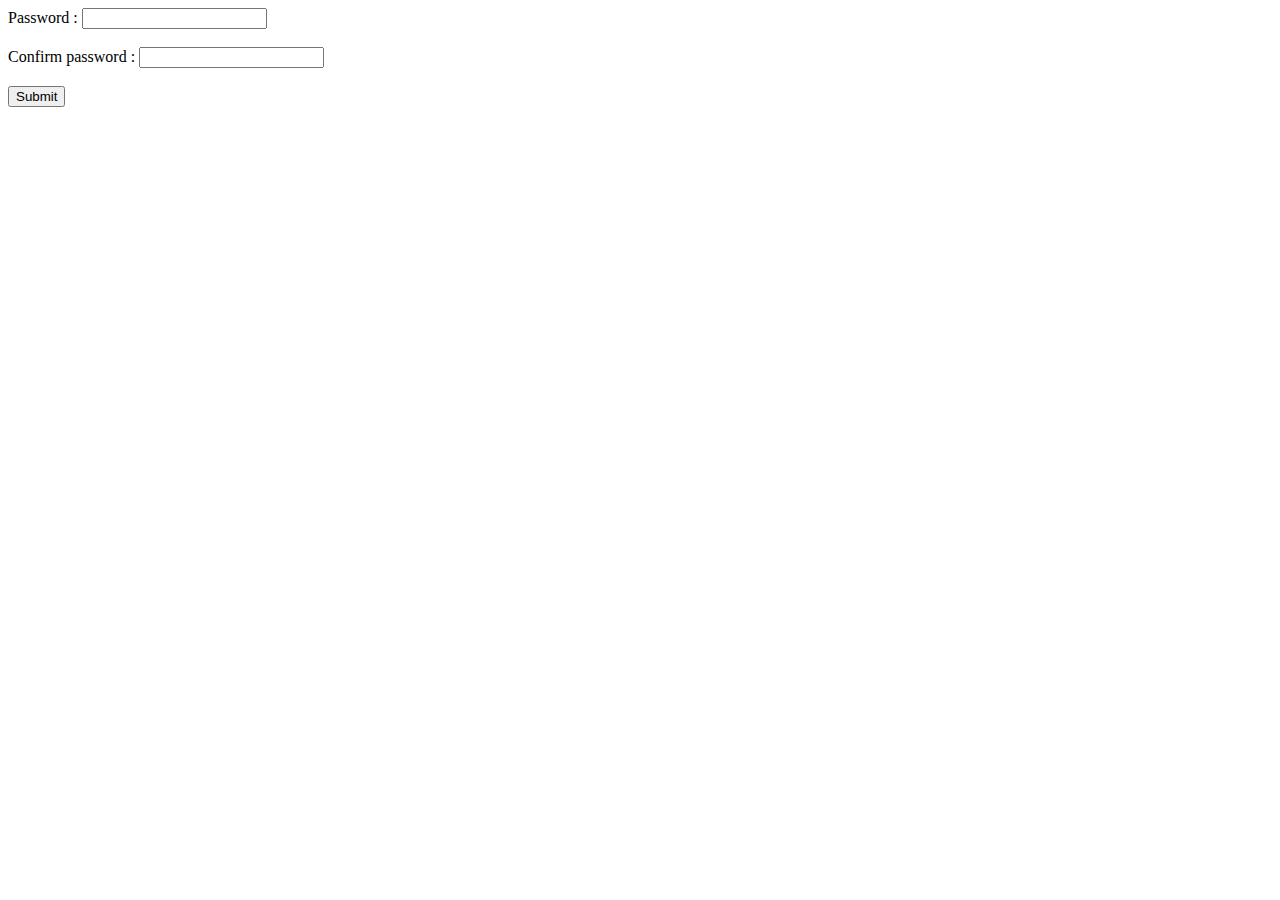
<file: Javascript progam/01 - Password Validator/Index.html>
<!DOCTYPE html>
<html lang="en">
<head>
    <meta charset="UTF-8">
    <meta name="viewport" content="width=device-width, initial-scale=1.0">
    <title> Password Validator</title>
</head>
<body>
    <Label>Password :</Label>
    <input type="password" id="Password" > <br>
    <br>
    <Label>Confirm password :</Label>
    <input type="password" id="Confirmpassword" > <br>
    <br>
    <button id="button">Submit</button>

    <script src="./scripts.js"></script>
</body>
</html>
</file>
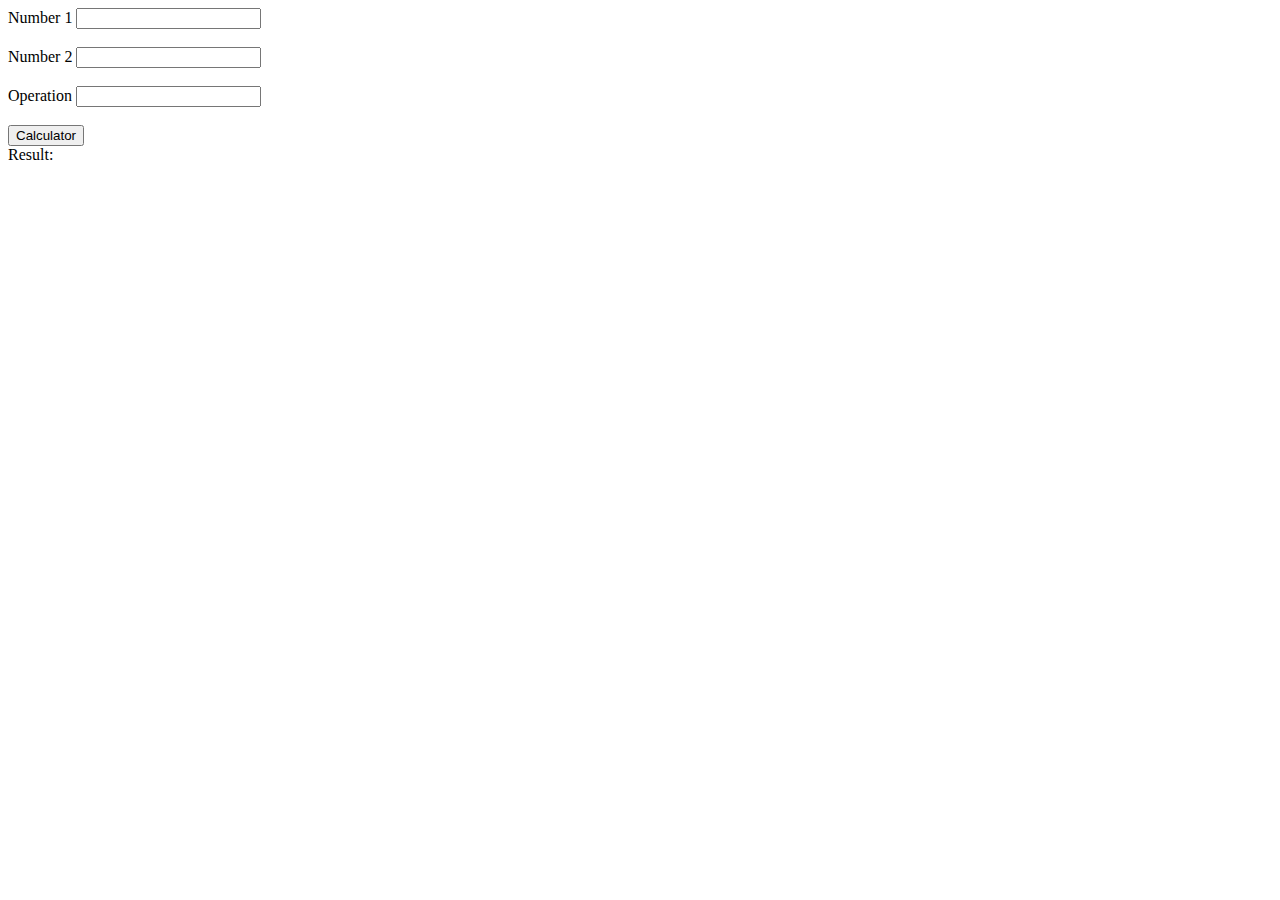
<file: Javascript progam/02 - Calculator/index.html>
<!DOCTYPE html>
<html lang="en">
<head>
    <meta charset="UTF-8">
    <meta name="viewport" content="width=device-width, initial-scale=1.0">
    <title>CalCulator</title>
</head>
<body>
    <Label>Number 1 </Label>
    <input type="number"  id="Num1"> <br>
    <br>
    <Label>Number 2 </Label>
    <input type="number"  id="Num2"> <br>
    <br>
    <Label>Operation </Label>
    <input type="text"  id="Ops"> <br>
    <br>

    <button id="CalCulator">Calculator</button>
    <br>
    Result:
    <span id="output"></span>

    <script src="./script.js"></script>
</body>
</html>
</file>
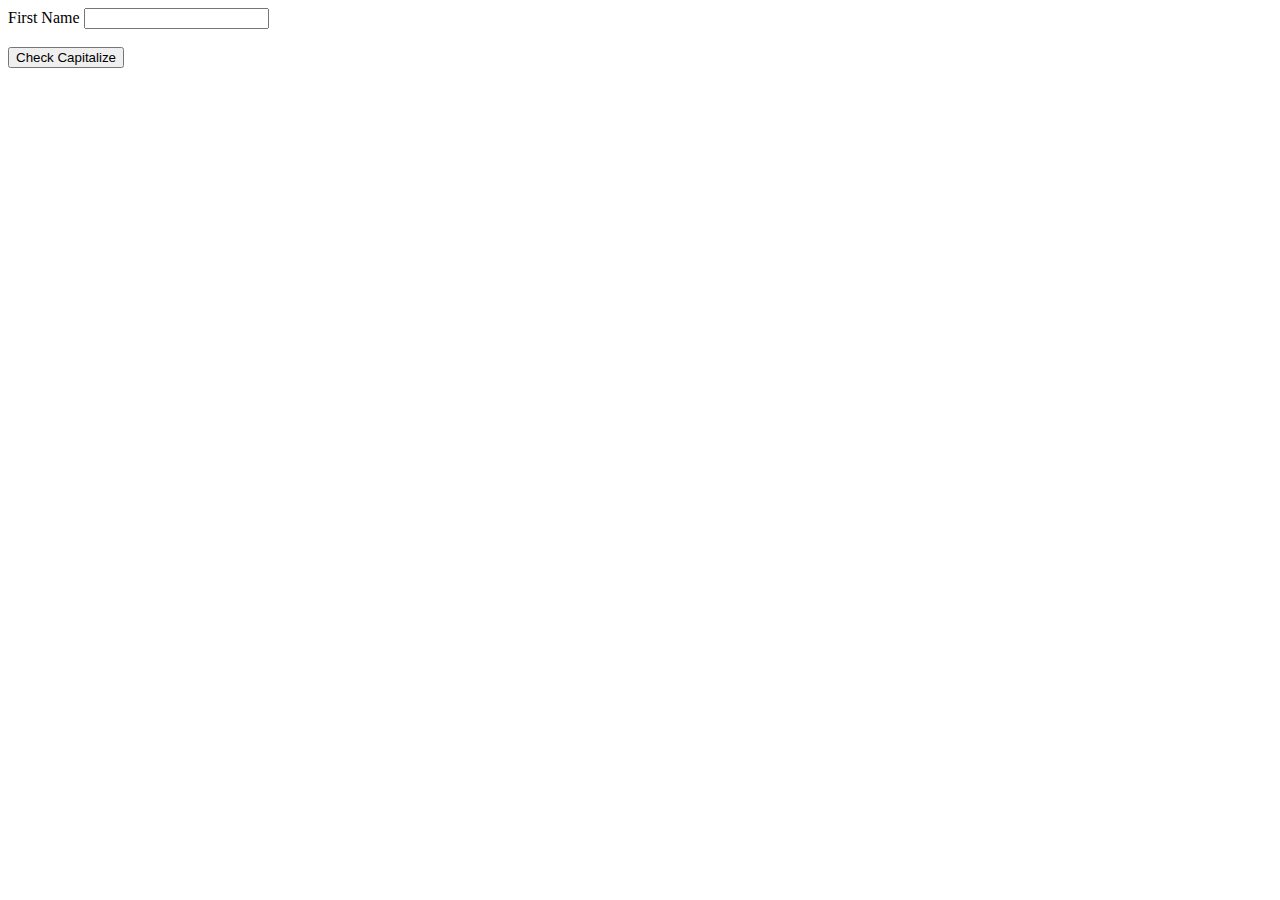
<file: Javascript progam/05 -  Capitalize/index.html>
<!DOCTYPE html>
<html lang="en">
<head>
    <meta charset="UTF-8">
    <meta name="viewport" content="width=device-width, initial-scale=1.0">
    <title>Capitalize</title>
</head>
<body>
    <label>First Name</label>
    <input type="text" id="firstName"></input>
    <br>
    <br>
    <button id="check">Check Capitalize</button>

    <script src="./scripts.js"></script>
</body>
</html>
</file>
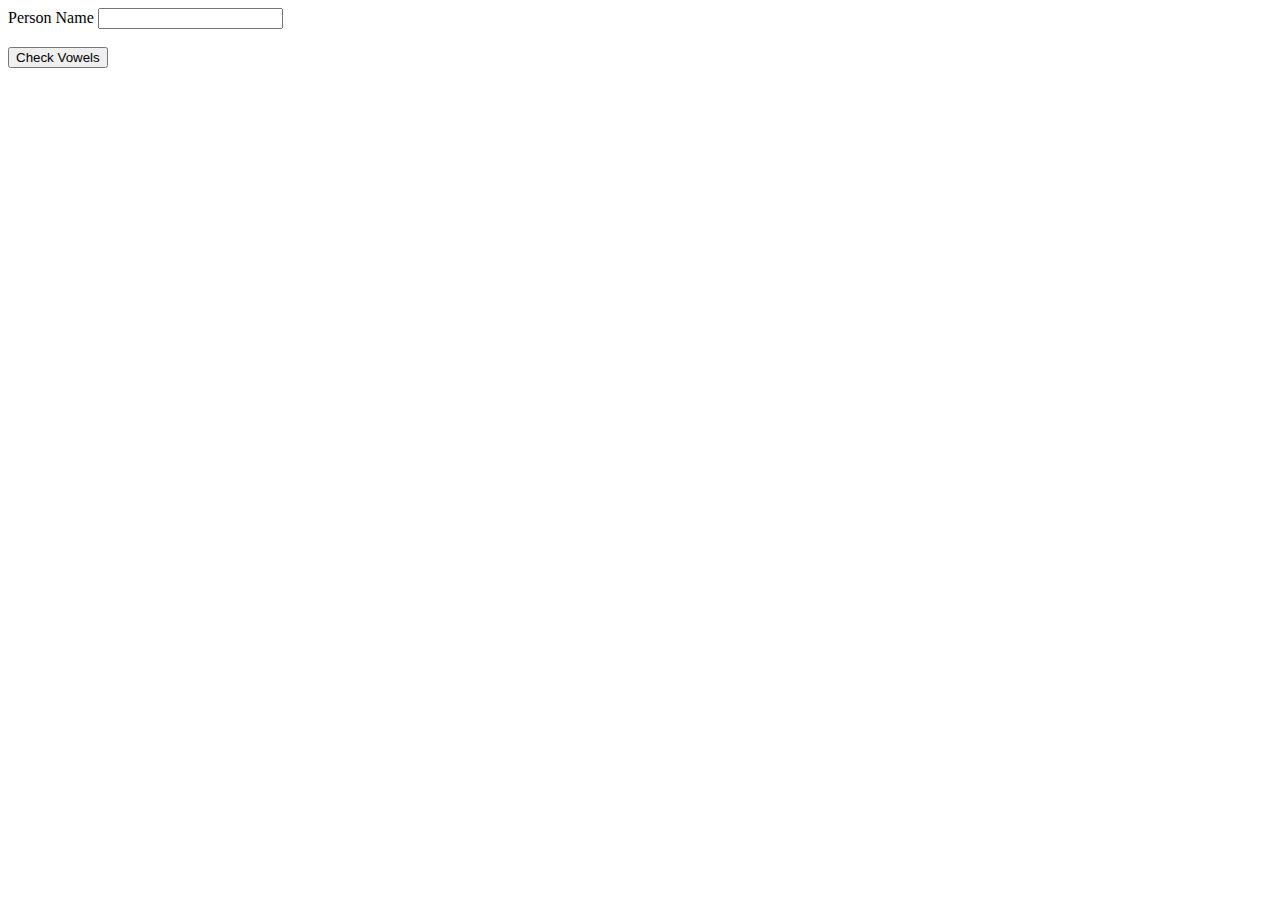
<file: Javascript progam/06 -  Vowel Counter/index.html>
<!DOCTYPE html>
<html lang="en">
<head>
    <meta charset="UTF-8">
    <meta name="viewport" content="width=device-width, initial-scale=1.0">
    <title>Vowels Counter</title>
</head>
<body>
    <label for="">Person Name</label> 
    <input type="text" id="Name">
    <br>
    <br>
    <button id="Check">Check Vowels</button>

    <script src="./scripts.js"></script>
</body>
</html>
</file>
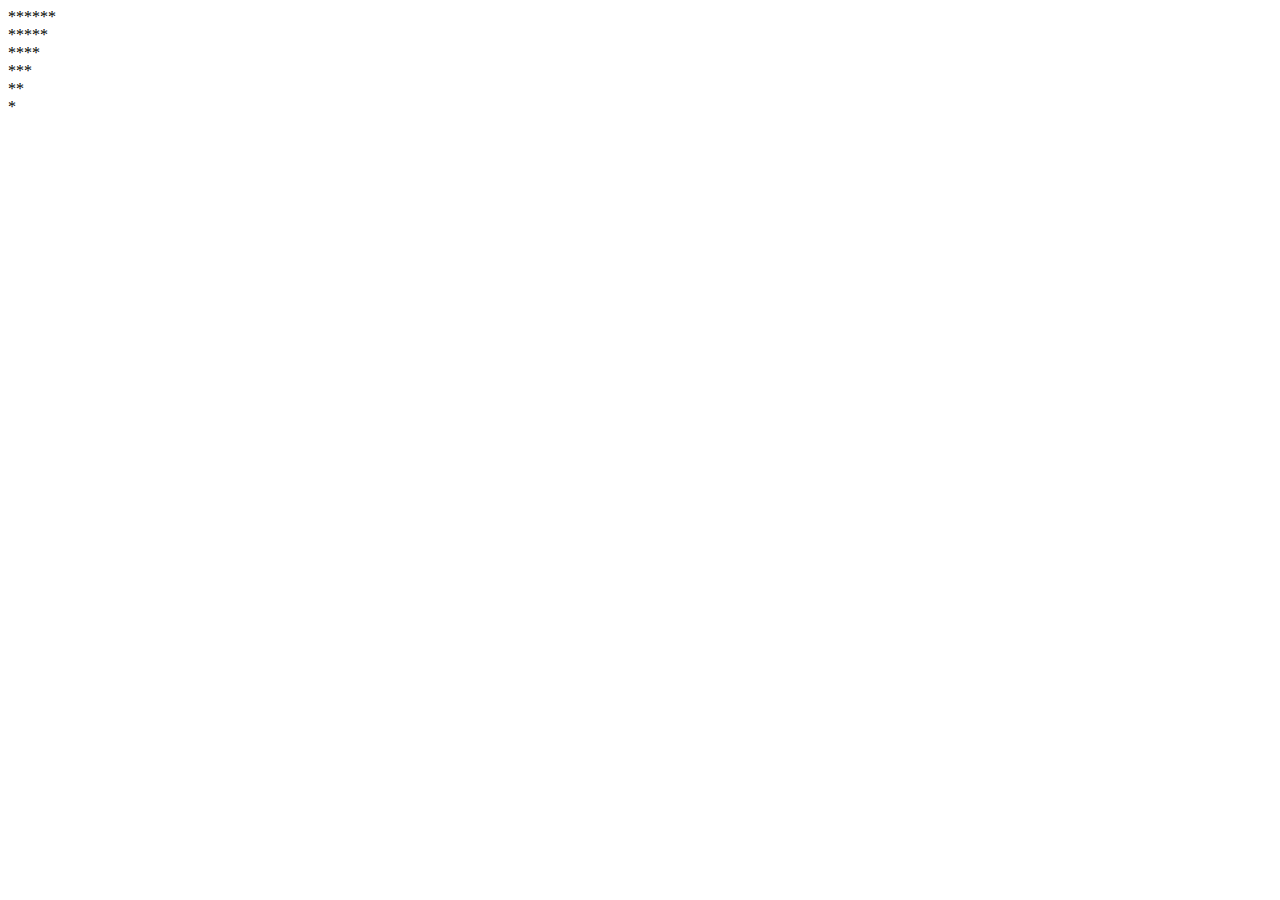
<file: Javascript progam/08 - InverteW right-angleW triangle pattern with asterisks/index.html>
<!DOCTYPE html>
<html lang="en">
<head>
    <meta charset="UTF-8">
    <meta name="viewport" content="width=device-width, initial-scale=1.0">
    <title>Document</title>
</head>
<body>
    <script src="./scripts.js"></script>
</body>
</html>
</file>
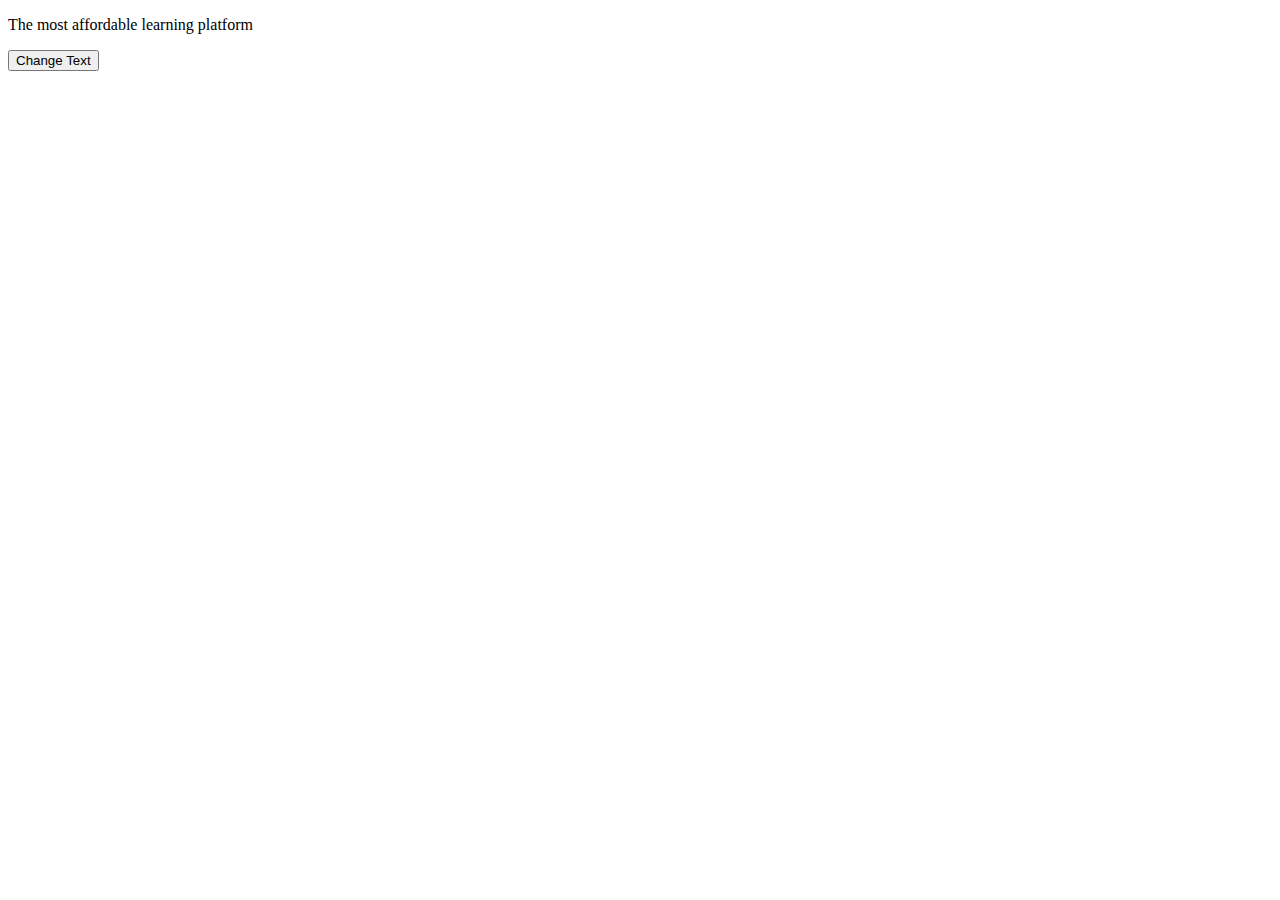
<file: Javascript progam/18 - Change Text on Button click/index.html>
<!DOCTYPE html>
<html lang="en">
<head>
    <meta charset="UTF-8">
    <meta name="viewport" content="width=device-width, initial-scale=1.0">
    <title>Change Text on Button Click</title>
</head>
<body>
    <p id="Header1">The most affordable learning 
        platform</p>
    
    <button id="btton">Change Text</button>

    <script src="./scripts.js"></script>
</body>
</html>
</file>
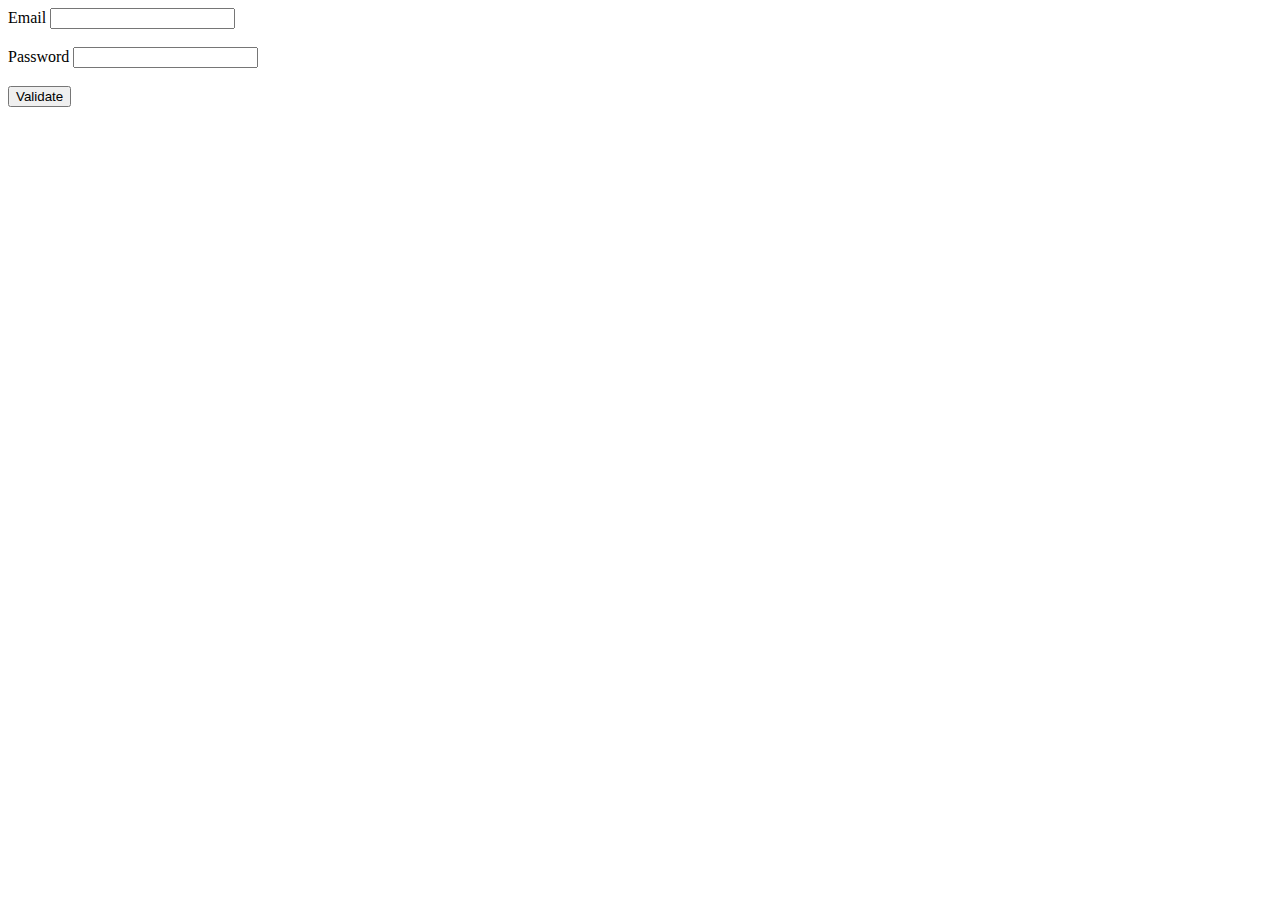
<file: Javascript progam/19 - Validate Password/index.html>
<!DOCTYPE html>
<html lang="en">
<head>
    <meta charset="UTF-8">
    <meta name="viewport" content="width=device-width, initial-scale=1.0">
    <title>Validate Password</title>
</head>
<body>
    <label for=""> Email</label>
    <input id="email" type="text"/> <br>
    <br>
    <label for=""> Password</label>
    <input id="pass" type="password"/> <br>
    <br>
    <button id="Btton">Validate</button>
    <br>
    <br>
    <p id="Error"></p>
    <script src="./scripts.js"></script>
</body>
</html>
</file>
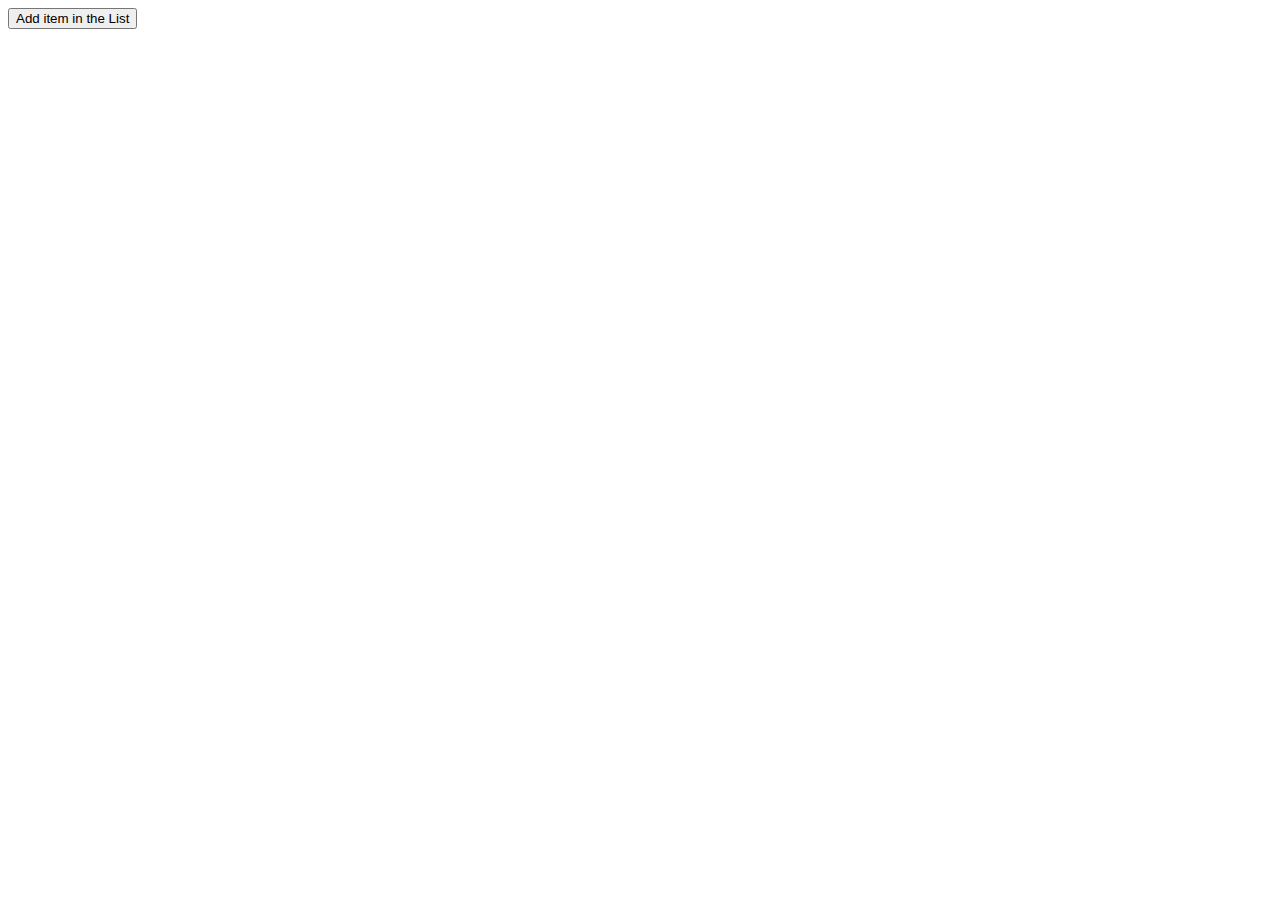
<file: Javascript progam/20 - Dynamically Adding List Items to an Ordered List/index.html>
<!DOCTYPE html>
<html lang="en">
<head>
    <meta charset="UTF-8">
    <meta name="viewport" content="width=device-width, initial-scale=1.0">
    <title>Dynamically Adding List Items to an Ordered List</title>
</head>
<body>
    <button id="Add" >Add item in the List</button>
    <br> 
    <br>
    <p id="Msg"></p>
    <script src="./scripts.js"></script> 
</body>
</html>
</file>
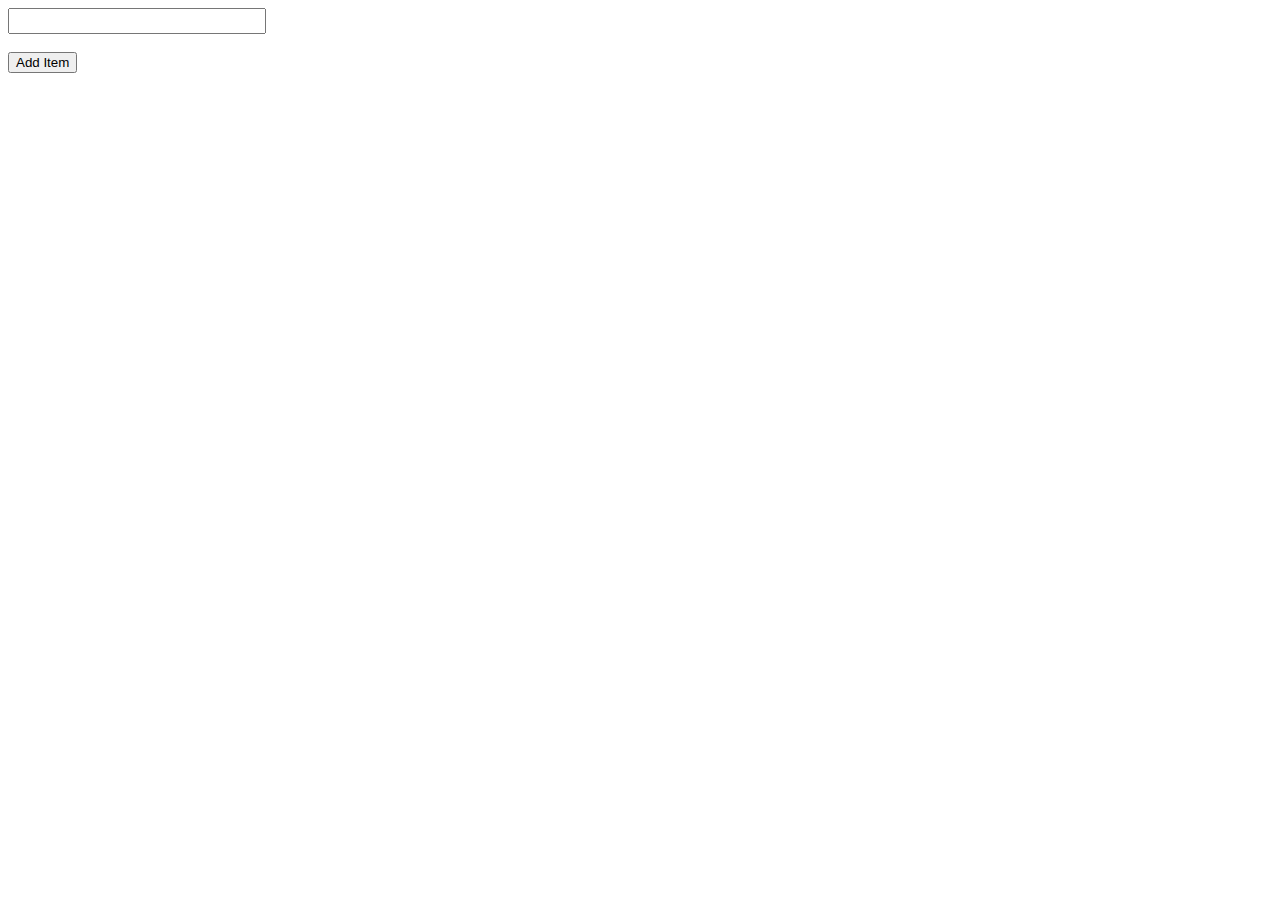
<file: Javascript progam/21 - TODO App/index.html>
<!DOCTYPE html>
<html lang="en">
<head>
    <meta charset="UTF-8">
    <meta name="viewport" content="width=device-width, initial-scale=1.0">
    <title>TODO App</title>
</head>
<body>
    <input id="texta" type="text" style="width: 250px;height: 20px;"> <br>
    <br>
    <button id="add">Add Item</button>
    <br>
    

    <script src="./scripts.js"></script>
</body>
</html>
</file>
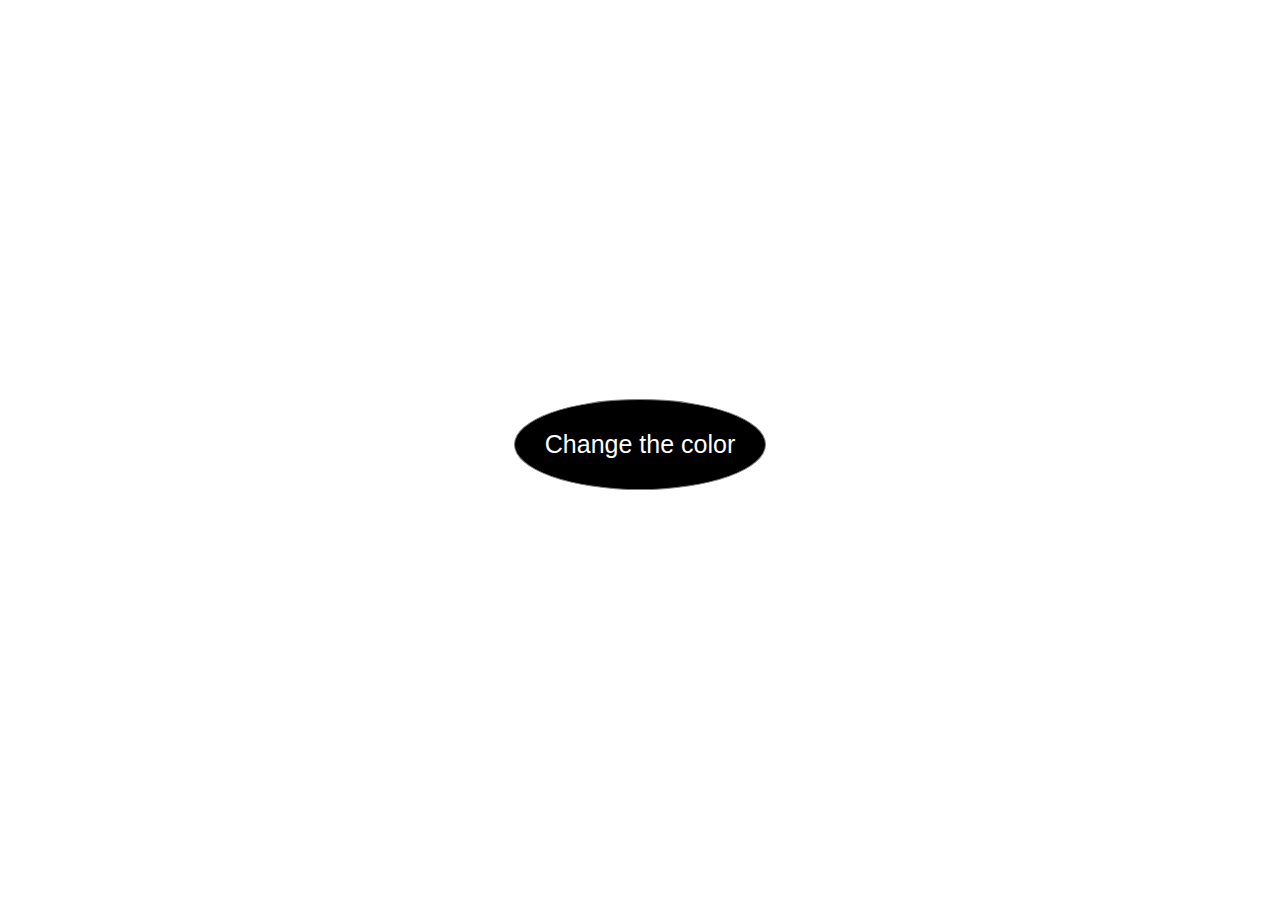
<file: Javascript progam/23 -  Change the color on click/index.html>
<!DOCTYPE html>
<html lang="en">
<head>
    <meta charset="UTF-8">
    <meta name="viewport" content="width=device-width, initial-scale=1.0">
    <title>Change Color on Click</title>
    <link rel="stylesheet" href="./style.css">
</head>
<body id="body1">
    
    <button id="change">Change the color</button>
    
    <script src="./scripts.js"></script>
</body>
</html>
</file>
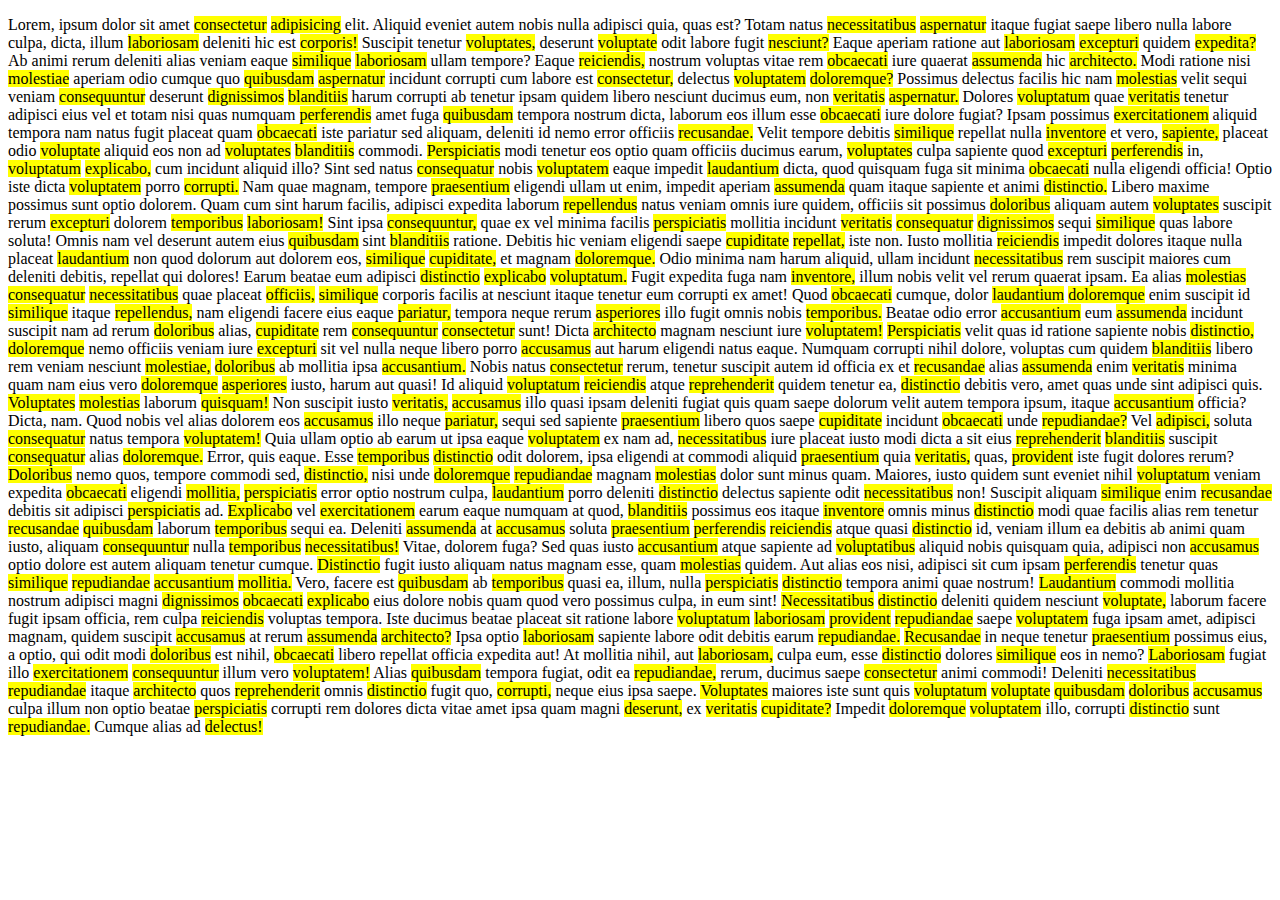
<file: Javascript progam/24 - Text Highlighting/index.html>
<!DOCTYPE html>
<html lang="en">
<head>
    <meta charset="UTF-8">
    <meta name="viewport" content="width=device-width, initial-scale=1.0">
    <title>Text Highlighting</title>
</head>
<body>
    <p id="p01">
        Lorem, ipsum dolor sit amet consectetur adipisicing elit. Aliquid eveniet autem nobis nulla adipisci quia, quas est? Totam natus necessitatibus aspernatur itaque fugiat saepe libero nulla labore culpa, dicta, illum laboriosam deleniti hic est corporis! Suscipit tenetur voluptates, deserunt voluptate odit labore fugit nesciunt? Eaque aperiam ratione aut laboriosam excepturi quidem expedita? Ab animi rerum deleniti alias veniam eaque similique laboriosam ullam tempore? Eaque reiciendis, nostrum voluptas vitae rem obcaecati iure quaerat assumenda hic architecto. Modi ratione nisi molestiae aperiam odio cumque quo quibusdam aspernatur incidunt corrupti cum labore est consectetur, delectus voluptatem doloremque? Possimus delectus facilis hic nam molestias velit sequi veniam consequuntur deserunt dignissimos blanditiis harum corrupti ab tenetur ipsam quidem libero nesciunt ducimus eum, non veritatis aspernatur. Dolores voluptatum quae veritatis tenetur adipisci eius vel et totam nisi quas numquam perferendis amet fuga quibusdam tempora nostrum dicta, laborum eos illum esse obcaecati iure dolore fugiat? Ipsam possimus exercitationem aliquid tempora nam natus fugit placeat quam obcaecati iste pariatur sed aliquam, deleniti id nemo error officiis recusandae. Velit tempore debitis similique repellat nulla inventore et vero, sapiente, placeat odio voluptate aliquid eos non ad voluptates blanditiis commodi. Perspiciatis modi tenetur eos optio quam officiis ducimus earum, voluptates culpa sapiente quod excepturi perferendis in, voluptatum explicabo, cum incidunt aliquid illo? Sint sed natus consequatur nobis voluptatem eaque impedit laudantium dicta, quod quisquam fuga sit minima obcaecati nulla eligendi officia! Optio iste dicta voluptatem porro corrupti. Nam quae magnam, tempore praesentium eligendi ullam ut enim, impedit aperiam assumenda quam itaque sapiente et animi distinctio. Libero maxime possimus sunt optio dolorem. Quam cum sint harum facilis, adipisci expedita laborum repellendus natus veniam omnis iure quidem, officiis sit possimus doloribus aliquam autem voluptates suscipit rerum excepturi dolorem temporibus laboriosam! Sint ipsa consequuntur, quae ex vel minima facilis perspiciatis mollitia incidunt veritatis consequatur dignissimos sequi similique quas labore soluta! Omnis nam vel deserunt autem eius quibusdam sint blanditiis ratione. Debitis hic veniam eligendi saepe cupiditate repellat, iste non. Iusto mollitia reiciendis impedit dolores itaque nulla placeat laudantium non quod dolorum aut dolorem eos, similique cupiditate, et magnam doloremque. Odio minima nam harum aliquid, ullam incidunt necessitatibus rem suscipit maiores cum deleniti debitis, repellat qui dolores! Earum beatae eum adipisci distinctio explicabo voluptatum. Fugit expedita fuga nam inventore, illum nobis velit vel rerum quaerat ipsam. Ea alias molestias consequatur necessitatibus quae placeat officiis, similique corporis facilis at nesciunt itaque tenetur eum corrupti ex amet! Quod obcaecati cumque, dolor laudantium doloremque enim suscipit id similique itaque repellendus, nam eligendi facere eius eaque pariatur, tempora neque rerum asperiores illo fugit omnis nobis temporibus. Beatae odio error accusantium eum assumenda incidunt suscipit nam ad rerum doloribus alias, cupiditate rem consequuntur consectetur sunt! Dicta architecto magnam nesciunt iure voluptatem! Perspiciatis velit quas id ratione sapiente nobis distinctio, doloremque nemo officiis veniam iure excepturi sit vel nulla neque libero porro accusamus aut harum eligendi natus eaque. Numquam corrupti nihil dolore, voluptas cum quidem blanditiis libero rem veniam nesciunt molestiae, doloribus ab mollitia ipsa accusantium. Nobis natus consectetur rerum, tenetur suscipit autem id officia ex et recusandae alias assumenda enim veritatis minima quam nam eius vero doloremque asperiores iusto, harum aut quasi! Id aliquid voluptatum reiciendis atque reprehenderit quidem tenetur ea, distinctio debitis vero, amet quas unde sint adipisci quis. Voluptates molestias laborum quisquam! Non suscipit iusto veritatis, accusamus illo quasi ipsam deleniti fugiat quis quam saepe dolorum velit autem tempora ipsum, itaque accusantium officia? Dicta, nam. Quod nobis vel alias dolorem eos accusamus illo neque pariatur, sequi sed sapiente praesentium libero quos saepe cupiditate incidunt obcaecati unde repudiandae? Vel adipisci, soluta consequatur natus tempora voluptatem! Quia ullam optio ab earum ut ipsa eaque voluptatem ex nam ad, necessitatibus iure placeat iusto modi dicta a sit eius reprehenderit blanditiis suscipit consequatur alias doloremque. Error, quis eaque. Esse temporibus distinctio odit dolorem, ipsa eligendi at commodi aliquid praesentium quia veritatis, quas, provident iste fugit dolores rerum? Doloribus nemo quos, tempore commodi sed, distinctio, nisi unde doloremque repudiandae magnam molestias dolor sunt minus quam. Maiores, iusto quidem sunt eveniet nihil voluptatum veniam expedita obcaecati eligendi mollitia, perspiciatis error optio nostrum culpa, laudantium porro deleniti distinctio delectus sapiente odit necessitatibus non! Suscipit aliquam similique enim recusandae debitis sit adipisci perspiciatis ad. Explicabo vel exercitationem earum eaque numquam at quod, blanditiis possimus eos itaque inventore omnis minus distinctio modi quae facilis alias rem tenetur recusandae quibusdam laborum temporibus sequi ea. Deleniti assumenda at accusamus soluta praesentium perferendis reiciendis atque quasi distinctio id, veniam illum ea debitis ab animi quam iusto, aliquam consequuntur nulla temporibus necessitatibus! Vitae, dolorem fuga? Sed quas iusto accusantium atque sapiente ad voluptatibus aliquid nobis quisquam quia, adipisci non accusamus optio dolore est autem aliquam tenetur cumque. Distinctio fugit iusto aliquam natus magnam esse, quam molestias quidem. Aut alias eos nisi, adipisci sit cum ipsam perferendis tenetur quas similique repudiandae accusantium mollitia. Vero, facere est quibusdam ab temporibus quasi ea, illum, nulla perspiciatis distinctio tempora animi quae nostrum! Laudantium commodi mollitia nostrum adipisci magni dignissimos obcaecati explicabo eius dolore nobis quam quod vero possimus culpa, in eum sint! Necessitatibus distinctio deleniti quidem nesciunt voluptate, laborum facere fugit ipsam officia, rem culpa reiciendis voluptas tempora. Iste ducimus beatae placeat sit ratione labore voluptatum laboriosam provident repudiandae saepe voluptatem fuga ipsam amet, adipisci magnam, quidem suscipit accusamus at rerum assumenda architecto? Ipsa optio laboriosam sapiente labore odit debitis earum repudiandae. Recusandae in neque tenetur praesentium possimus eius, a optio, qui odit modi doloribus est nihil, obcaecati libero repellat officia expedita aut! At mollitia nihil, aut laboriosam, culpa eum, esse distinctio dolores similique eos in nemo? Laboriosam fugiat illo exercitationem consequuntur illum vero voluptatem! Alias quibusdam tempora fugiat, odit ea repudiandae, rerum, ducimus saepe consectetur animi commodi! Deleniti necessitatibus repudiandae itaque architecto quos reprehenderit omnis distinctio fugit quo, corrupti, neque eius ipsa saepe. Voluptates maiores iste sunt quis voluptatum voluptate quibusdam doloribus accusamus culpa illum non optio beatae perspiciatis corrupti rem dolores dicta vitae amet ipsa quam magni deserunt, ex veritatis cupiditate? Impedit doloremque voluptatem illo, corrupti distinctio sunt repudiandae. Cumque alias ad delectus!
    </p>
    <script src="./scripts.js"></script>
</body>
</html>
</file>
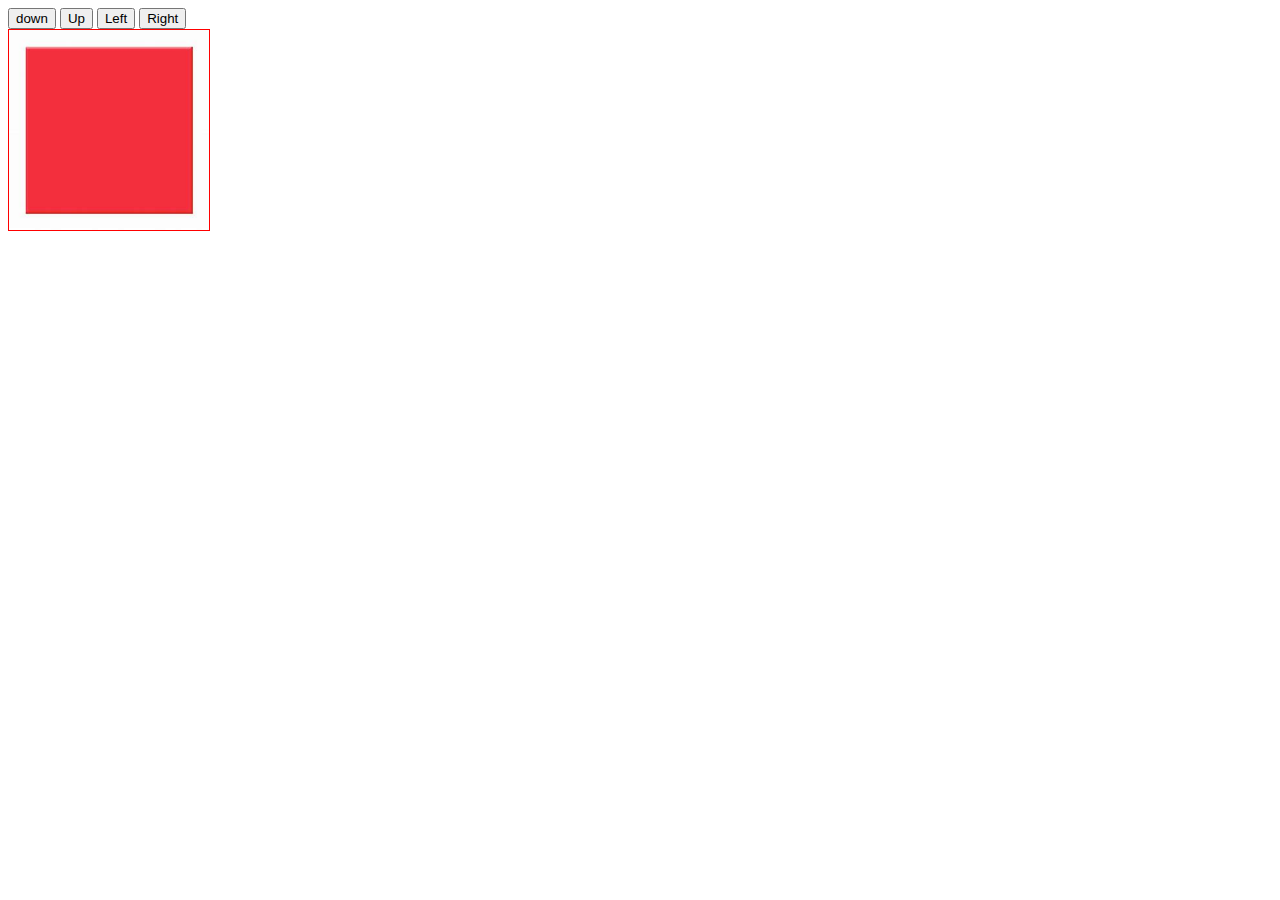
<file: Javascript progam/25 - Move the Image/index.html>
<!DOCTYPE html>
<html lang="en">
<head>
    <meta charset="UTF-8">
    <meta name="viewport" content="width=device-width, initial-scale=1.0">
    <title>Move the image</title>
    <link rel="stylesheet" href="./style.css">
</head>
<body>
    <button id="down">down</button> 
    <button id="up">Up</button> 
    <button id="left">Left</button> 
    <button id="right">Right</button> 
    <br>   
    <img id="object" src="./OIP.jpg" alt="">
    <script src="./scripts.js"></script>
</body>
</html>
</file>
<file: Javascript progam/23 -  Change the color on click/style.css>
body{
    display: flex;
    justify-content: center;
    align-items: center;
    height: 97vh;
}
button{
    padding:30px;
    border-radius: 50%;
    border:1px solid grey;
    font-size: 25px;
    background-color: black;
    color: white;
    
}
</file>
<file: Javascript progam/25 - Move the Image/style.css>
#object{
    position: absolute;
    width: 200px;
    height: 200px;
    border: 1px solid red;
}
</file>
